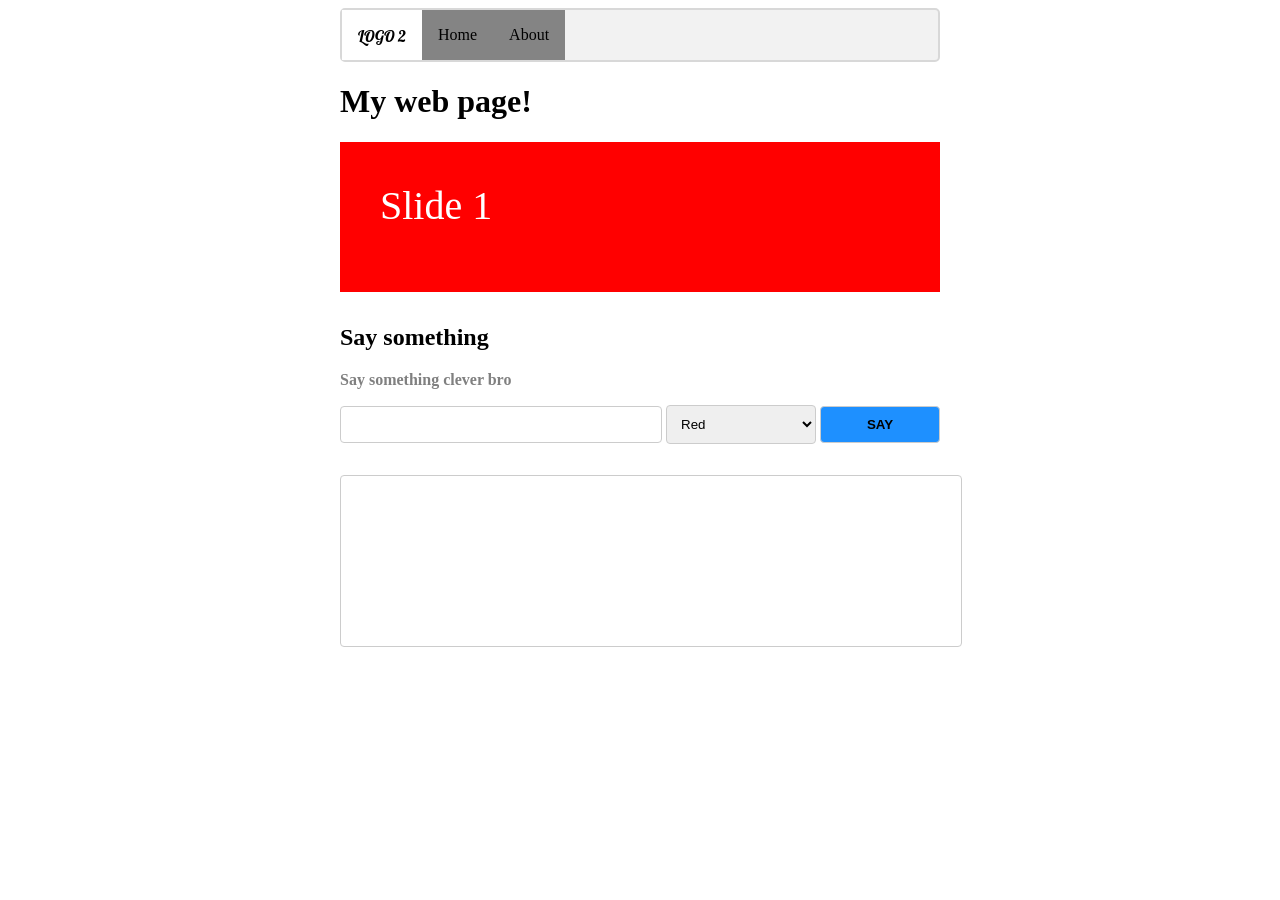
<file: index.html>
<!DOCTYPE html>
<html>
  <head>
    <title>test</title>
	<link href="https://fonts.googleapis.com/css?family=Lobster" rel="stylesheet">
	<link rel="stylesheet" type="text/css" href="style.css">
  </head>
  <body>
  <div class="container">
    <header>
      <div class="head">
        <div class="logo">LOGO 2</div>
          <nav class="four">
            <ul>
              <li><a href="#">Home</a></li>
              <li><a href="about.html">About</a></li>
            </ul>
          </nav>
	  </div>
    </header>
    
      <h1>My web page!</h1>
      <ul id="slides">
        <li class="slide showing">Slide 1</li>
        <li class="slide">Slide 2</li>
        <li class="slide">Slide 3</li>
      </ul>
	  <h2>Say something</h2>
	  <p class="say"><strong>Say something clever bro</strong></p>
	  
	  <form>
	    <input id="input_text" type="text" name="input_text">
		
		<select id="color_text" name="color_text">
          <option value="red">Red</option>
          <option value="green">Green</option>
          <option value="blue">Blue</option>
          <option value="grey">Grey</option>
        </select>
		
		
		<input id="submit" type="submit" value="SAY">
		<p id="result_text"></p>
	  </form>
  </div>
 
  <script src="scripts.js"></script>
  
  </body>  
</html>
</file>
<file: style.css>
.container {
  margin: auto;
  width: 600px;
}

ul {
  list-style: none; 
  margin: 0 auto;
  display: flex;
  padding-left: 0;
}

.head {
  background: #F2F2F2;
  border: 2px solid #D8D8D8;
  border-radius: 5px;
}

a {
  text-decoration: none; 	
  padding: 1em;
  display: block;
  color: black;
  background: #848484;
}

a:hover {background: white}

.logo {
  background: white;
  font-family: 'Lobster', sans-serif;
  float:left;
  padding: 1em 1em 0.9em 1em;
  }
  
#slides{
  position: relative;
  height: 150px;
  padding: 0px;
  margin: 0px 0 2em;
  list-style-type: none;
}

.slide{
  position: absolute;
  left: 0px;
  top: 0px;
  width: 100%;
  height: 100%;
  opacity: 0;
  z-index: 1;

  -webkit-transition: opacity 1s;
  -moz-transition: opacity 1s;
  -o-transition: opacity 1s;
  transition: opacity 1s;
  
  font-size: 40px;
  padding: 40px;
  box-sizing: border-box;
  background: #333;
  color: #fff;
}

.showing{
  opacity: 1;
  z-index: 2;
}

.slide:nth-of-type(1){
  background: red;
}
.slide:nth-of-type(2){
  background: orange;
}
.slide:nth-of-type(3){
  background: green;
}

.say {
	color: grey;
}

#result_text {
	width: 100%;
	height: 150px;
}


input[type=text], input[type=submit], select, #result_text{  
    padding: 10px;
    border: 1px solid #ccc;
    border-radius: 4px;
    margin-left: 0;
}

input[type=submit] {
	background-color: #1E90FF;
	font-weight: bold;
	width: 120px;
	margin: 0 0 1rem;
}

input[type=text] {
	width: 300px;
}

select {
	width: 150px;
}
</file>
